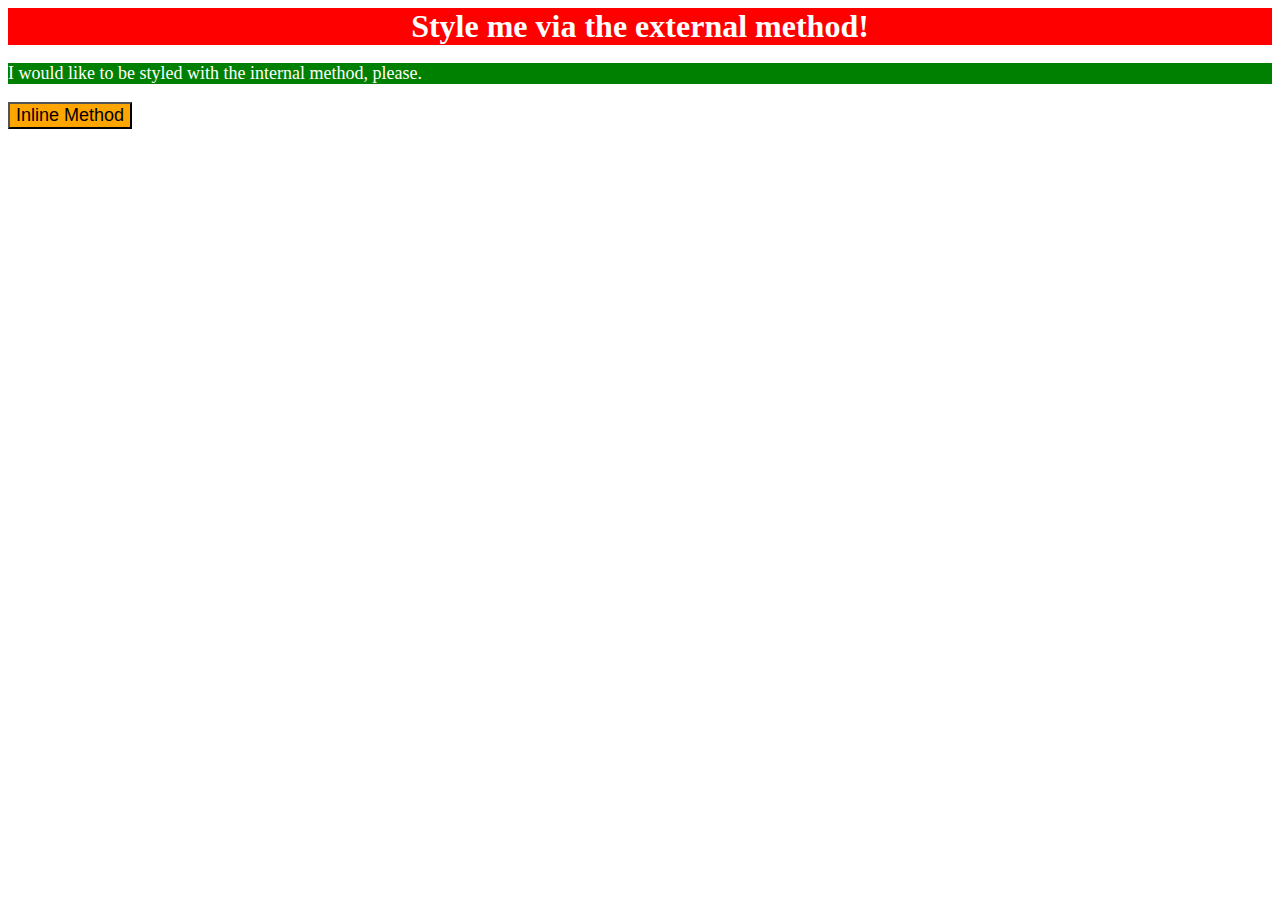
<file: foundations/01-css-methods/index.html>
<!DOCTYPE html>
<html lang="en">
  <head>
    <meta charset="UTF-8">
    <meta http-equiv="X-UA-Compatible" content="IE=edge">
    <meta name="viewport" content="width=device-width, initial-scale=1.0">
    <title>Methods for Adding CSS</title>
    <link rel="stylesheet" href="style.css">
    <style>
      p{
        background-color: green;
        color: white;
        font-size: 18px;
      }
    </style>
  </head>
  <body>
    <div>Style me via the external method!</div>
    <p>I would like to be styled with the internal method, please.</p>
    <button style="background-color: orange; font-size: 18px;">Inline Method</button>
  </body>
</html>
</file>
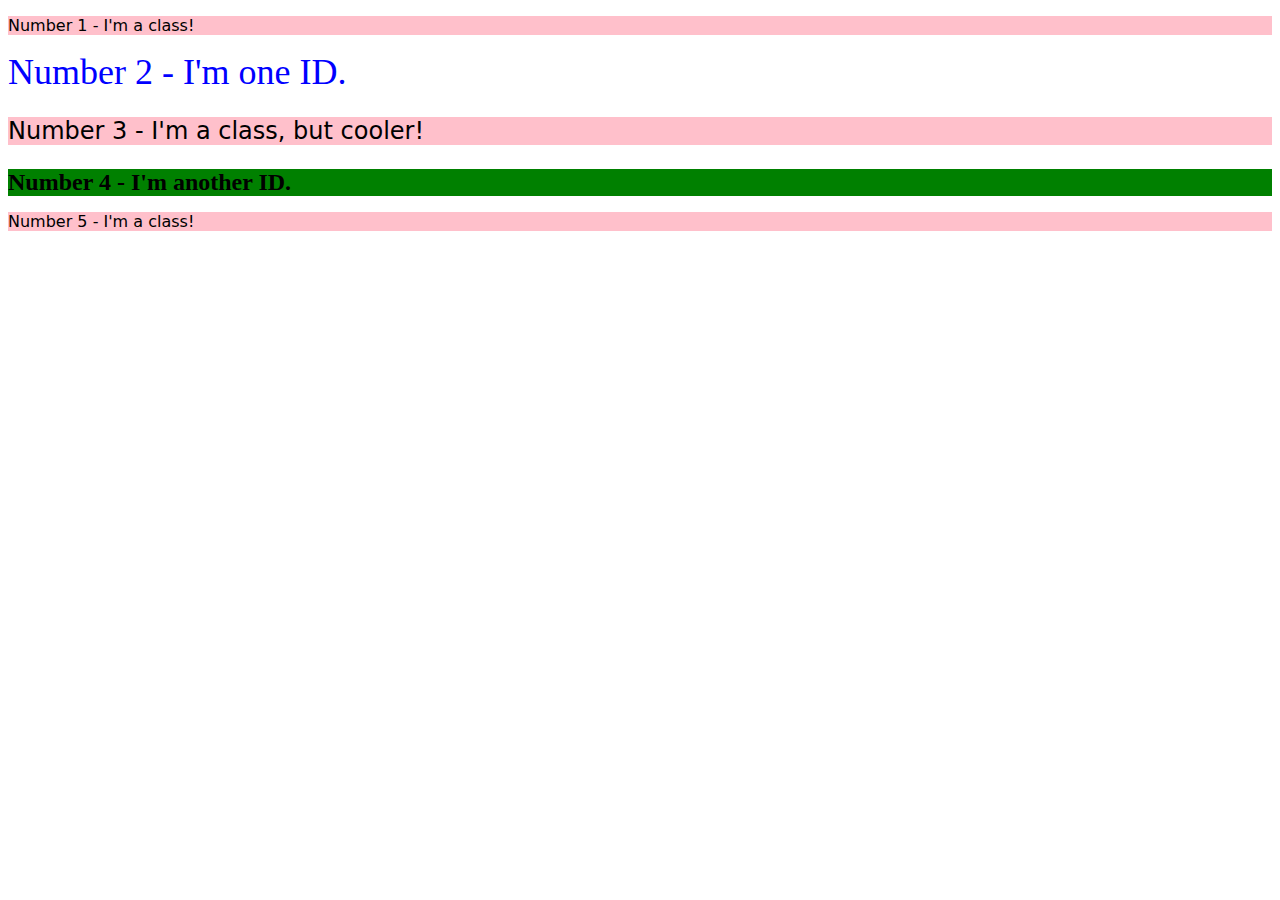
<file: foundations/02-class-id-selectors/index.html>
<!DOCTYPE html>
<html lang="en">
  <head>
    <meta charset="UTF-8">
    <meta http-equiv="X-UA-Compatible" content="IE=edge">
    <meta name="viewport" content="width=device-width, initial-scale=1.0">
    <title>Class and ID Selectors</title>
    <link rel="stylesheet" href="style.css">
  </head>
  <body>
    <p class="odd">Number 1 - I'm a class!</p>
    <div id="one">Number 2 - I'm one ID.</div>
    <p class="odd cooler" >Number 3 - I'm a class, but cooler!</p>
    <div id="four">Number 4 - I'm another ID.</div>
    <p class="odd">Number 5 - I'm a class!</p>
  </body>
</html>
</file>
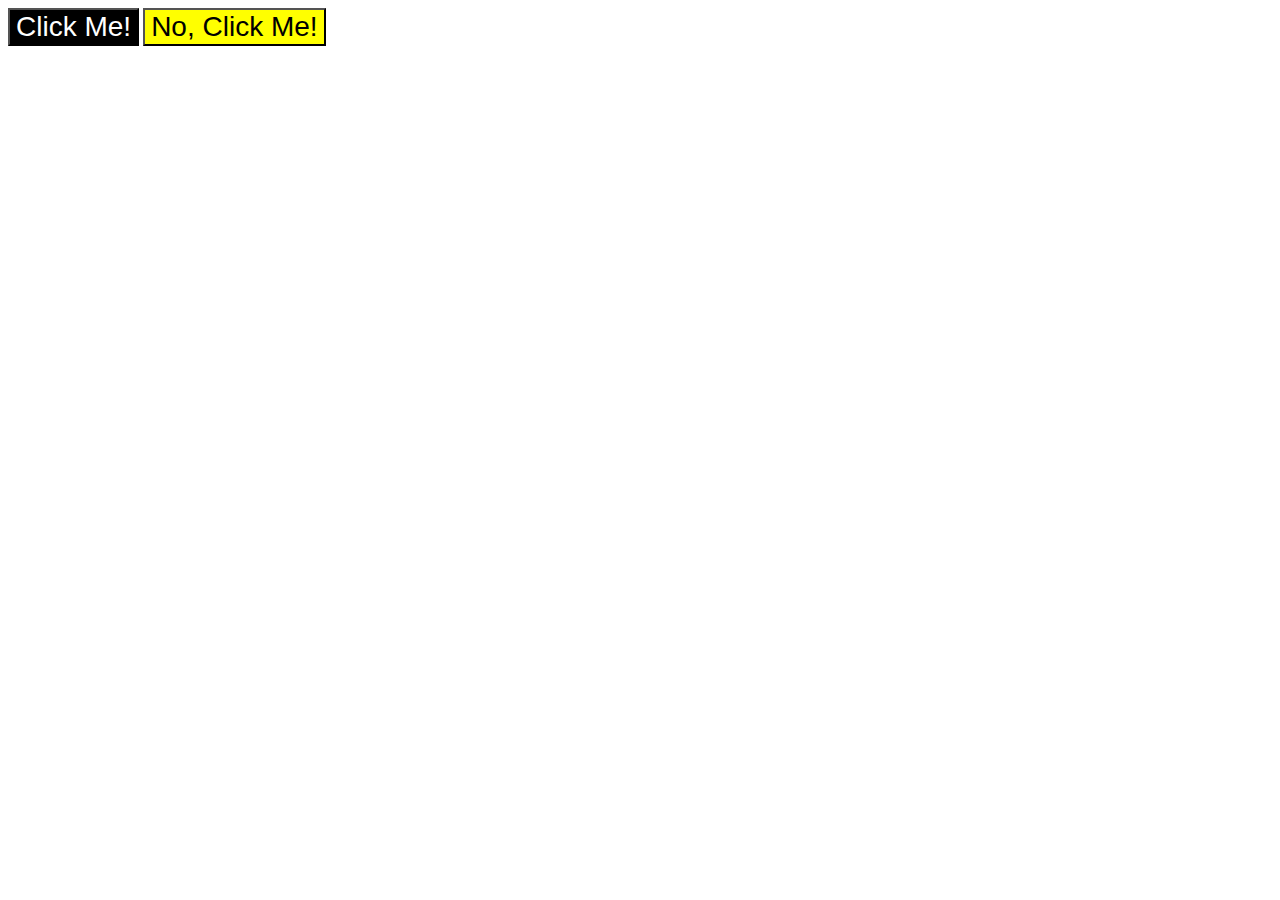
<file: foundations/03-grouping-selectors/index.html>
<!DOCTYPE html>
<html lang="en">
  <head>
    <meta charset="UTF-8">
    <meta http-equiv="X-UA-Compatible" content="IE=edge">
    <meta name="viewport" content="width=device-width, initial-scale=1.0">
    <title>Grouping Selectors</title>
    <link rel="stylesheet" href="style.css">
  </head>
  <body>
    <button class="font-class buttonone">Click Me!</button>
    <button class="font-class buttontwo" >No, Click Me!</button>
  </body>
</html>
</file>
<file: foundations/01-css-methods/style.css>
div {
    background-color: red;
    color: white;
    font-size: 32px;
    text-align: center;
    font-weight: bold;
}
</file>
<file: foundations/02-class-id-selectors/style.css>
.odd {
    background-color: pink;
    background-blend-mode: lighten;
    font-family: 'Verdana', 'DejaVu Sans', sans-serif;
}

#one {
color: rgb(0, 0, 266);
font-size: 36px;

}

.odd.cooler {
    font-size: 24px;
}

#four {
    background-color: green;
    background-blend-mode: lighten;
    font-size: 24px;
    font-weight: bold;
}
</file>
<file: foundations/03-grouping-selectors/style.css>
.font-class {
    font-size: 28px;
    font-family: 'Helvetica', 'Times New Roman', sans-serif;
}

.font-class.buttonone {
background-color: black;
color: white;
}

.font-class.buttontwo {
    background-color: yellow;
}
</file>
